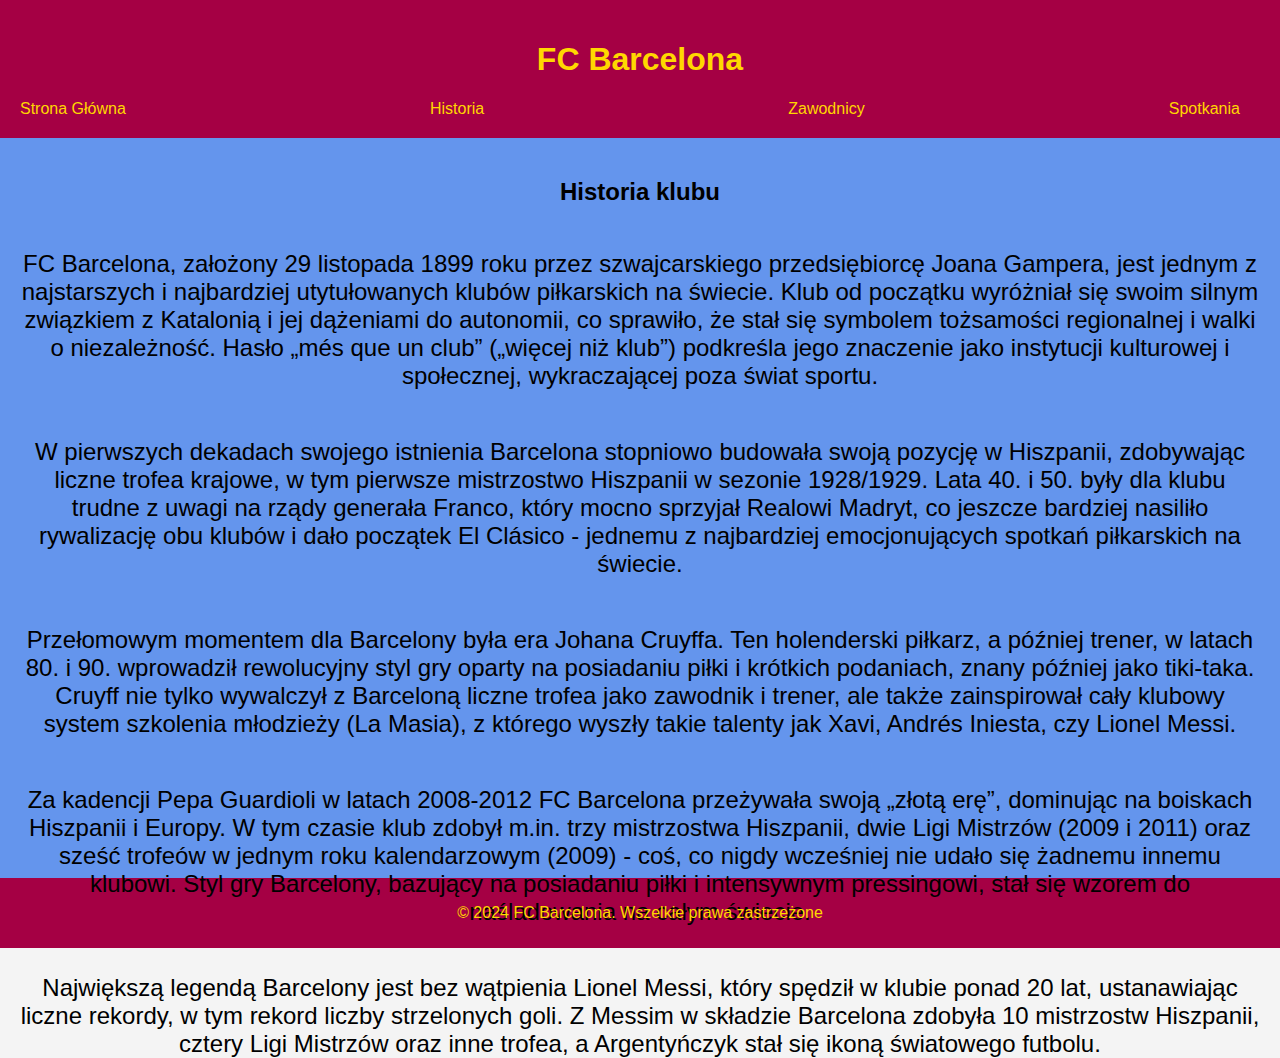
<file: historia.html>
<!DOCTYPE html>
<html lang="pl">
<head>
    <meta charset="UTF-8">
    <meta name="viewport" content="width=device-width, initial-scale=1.0">
    <title>Historia klubu FC Barcelona</title>
    <link rel="stylesheet" href="style.css">
</head>
<body>
    <header>
        <h1>FC Barcelona</h1>
        <nav>
            <ul>
                <li><a href="index.html">Strona Główna</a></li>
                <li><a href="historia.html">Historia</a></li>
                <li><a href="zespol.html">Zawodnicy</a></li>
                <li><a href="mecze.html">Spotkania</a></li>
            </ul>
        </nav>
    </header>
    <main>
        <h2>Historia klubu</h2>
        <p style="font-size: x-large;">FC Barcelona, założony 29 listopada 1899 roku przez szwajcarskiego przedsiębiorcę Joana Gampera, jest jednym z najstarszych i najbardziej utytułowanych klubów piłkarskich na świecie. Klub od początku wyróżniał się swoim silnym związkiem z Katalonią i jej dążeniami do autonomii, co sprawiło, że stał się symbolem tożsamości regionalnej i walki o niezależność. Hasło „més que un club” („więcej niż klub”) podkreśla jego znaczenie jako instytucji kulturowej i społecznej, wykraczającej poza świat sportu.</p>
        <p style="font-size: x-large;">W pierwszych dekadach swojego istnienia Barcelona stopniowo budowała swoją pozycję w Hiszpanii, zdobywając liczne trofea krajowe, w tym pierwsze mistrzostwo Hiszpanii w sezonie 1928/1929. Lata 40. i 50. były dla klubu trudne z uwagi na rządy generała Franco, który mocno sprzyjał Realowi Madryt, co jeszcze bardziej nasiliło rywalizację obu klubów i dało początek El Clásico - jednemu z najbardziej emocjonujących spotkań piłkarskich na świecie.</p>
        <p style="font-size: x-large;">Przełomowym momentem dla Barcelony była era Johana Cruyffa. Ten holenderski piłkarz, a później trener, w latach 80. i 90. wprowadził rewolucyjny styl gry oparty na posiadaniu piłki i krótkich podaniach, znany później jako tiki-taka. Cruyff nie tylko wywalczył z Barceloną liczne trofea jako zawodnik i trener, ale także zainspirował cały klubowy system szkolenia młodzieży (La Masia), z którego wyszły takie talenty jak Xavi, Andrés Iniesta, czy Lionel Messi.</p>
        <p style="font-size: x-large;">Za kadencji Pepa Guardioli w latach 2008-2012 FC Barcelona przeżywała swoją „złotą erę”, dominując na boiskach Hiszpanii i Europy. W tym czasie klub zdobył m.in. trzy mistrzostwa Hiszpanii, dwie Ligi Mistrzów (2009 i 2011) oraz sześć trofeów w jednym roku kalendarzowym (2009) - coś, co nigdy wcześniej nie udało się żadnemu innemu klubowi. Styl gry Barcelony, bazujący na posiadaniu piłki i intensywnym pressingowi, stał się wzorem do naśladowania na całym świecie.</p>
        <p style="font-size: x-large;">Największą legendą Barcelony jest bez wątpienia Lionel Messi, który spędził w klubie ponad 20 lat, ustanawiając liczne rekordy, w tym rekord liczby strzelonych goli. Z Messim w składzie Barcelona zdobyła 10 mistrzostw Hiszpanii, cztery Ligi Mistrzów oraz inne trofea, a Argentyńczyk stał się ikoną światowego futbolu.</p>
    </main>
    <footer>
        <p>&copy; 2024 FC Barcelona. Wszelkie prawa zastrzeżone</p>
    </footer>
</body>
</html>
</file>
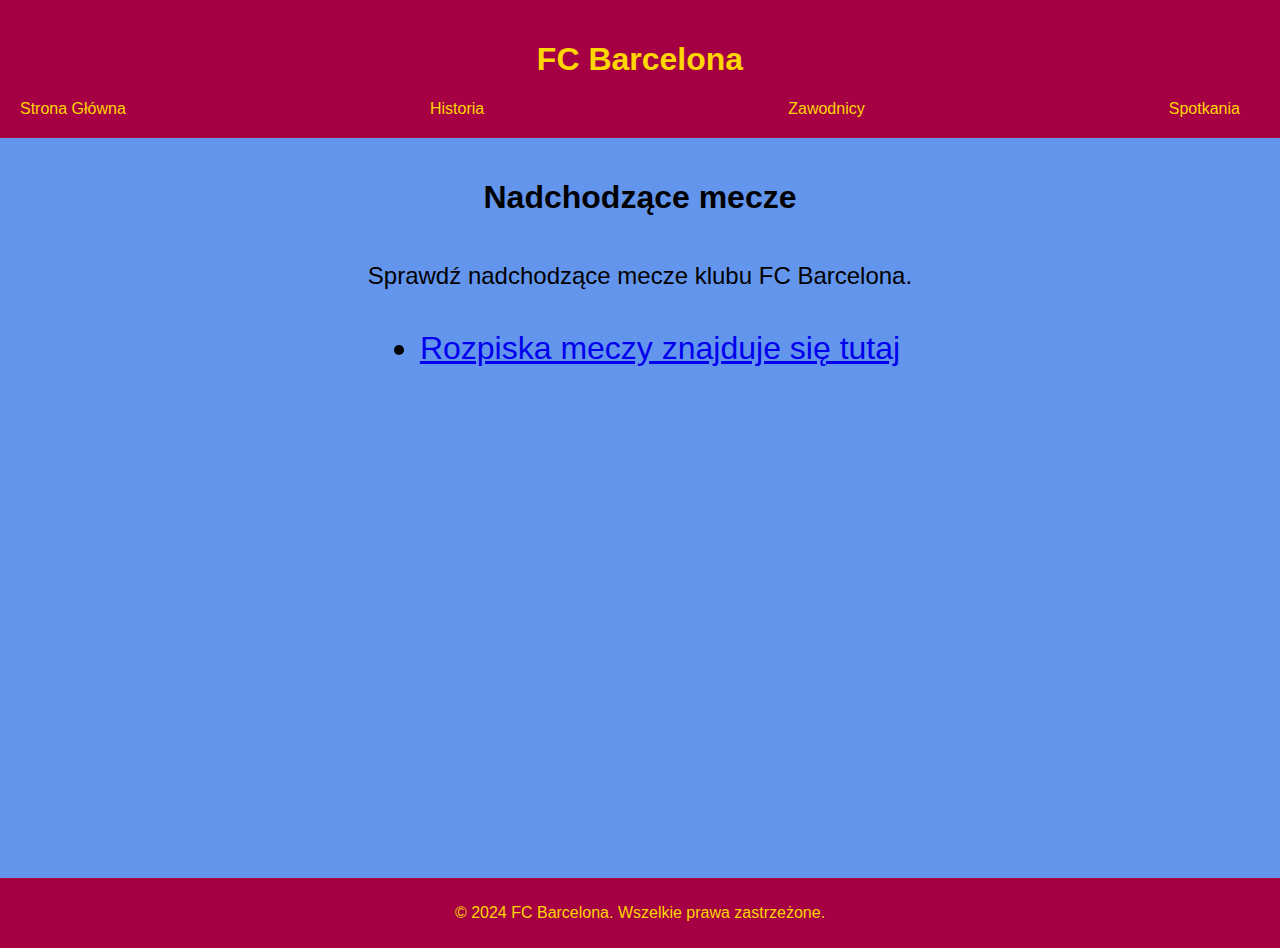
<file: mecze.html>
<!DOCTYPE html>
<html lang="pl">
<head>
    <meta charset="UTF-8">
    <meta name="viewport" content="width=device-width, initial-scale=1.0">
    <title>FC Barcelona mecze</title>
    <link rel="stylesheet" href="style.css">
</head>
<body>
    <header>
        <h1>FC Barcelona</h1>
        <nav>
            <ul>
                <li><a href="index.html">Strona Główna</a></li>
                <li><a href="historia.html">Historia</a></li>
                <li><a href="zespol.html">Zawodnicy</a></li>
                <li><a href="mecze.html">Spotkania</a></li>
            </ul>
        </nav>
    </header>
    <main>
        <h1>Nadchodzące mecze</h1>
        <p style="font-size: x-large;">Sprawdź nadchodzące mecze klubu FC Barcelona.</p>
        <ul>
            <li style="font-size: xx-large;"><a href="https://www.fcbarcelona.com/en/football/first-team/schedule">Rozpiska meczy znajduje się tutaj</a></li>
        </ul>
    </main>
    <footer>
        <p>&copy; 2024 FC Barcelona. Wszelkie prawa zastrzeżone.</p>
    </footer>
</body>
</html>
</file>
<file: style.css>
body {
    font-family: Arial, sans-serif;
    margin: 0;
    padding: 0;
    background-color: #f4f4f4;
}

header {
    background-color: #A50044;
    color: #FFD700;
    padding: 20px;
    text-align: center;
}

nav ul {
    list-style-type: none;
    padding: 0;
    margin: 0;
    display: flex;
    justify-content: space-between;
}

nav li {
    margin-right: 20px;
}

nav a {
    color: #FFD700;
    text-decoration: none;
}

main {
    display: flex;
    flex-direction: column;
    align-items: center;
    padding: 20px;
    background-color: cornflowerblue;
    height: 700px;
    text-align: center;
}

.player-gallery {
    display: flex;
    justify-content: center;
    flex-wrap: wrap;
    margin: 20px 0;
}

.player {
    margin: 10px;
    text-align: center;
}

.player img {
    width: 100px;
    height: auto;
    border-radius: 10px;
}

.stadium {
    width: 50%;
    height: 400px;
    border-radius: 10px;
    margin-top: 20px;
}

footer {
    background-color: #A50044;
    color: #FFD700;
    padding: 10px;
    text-align: center;
    clear: both;
}
</file>
